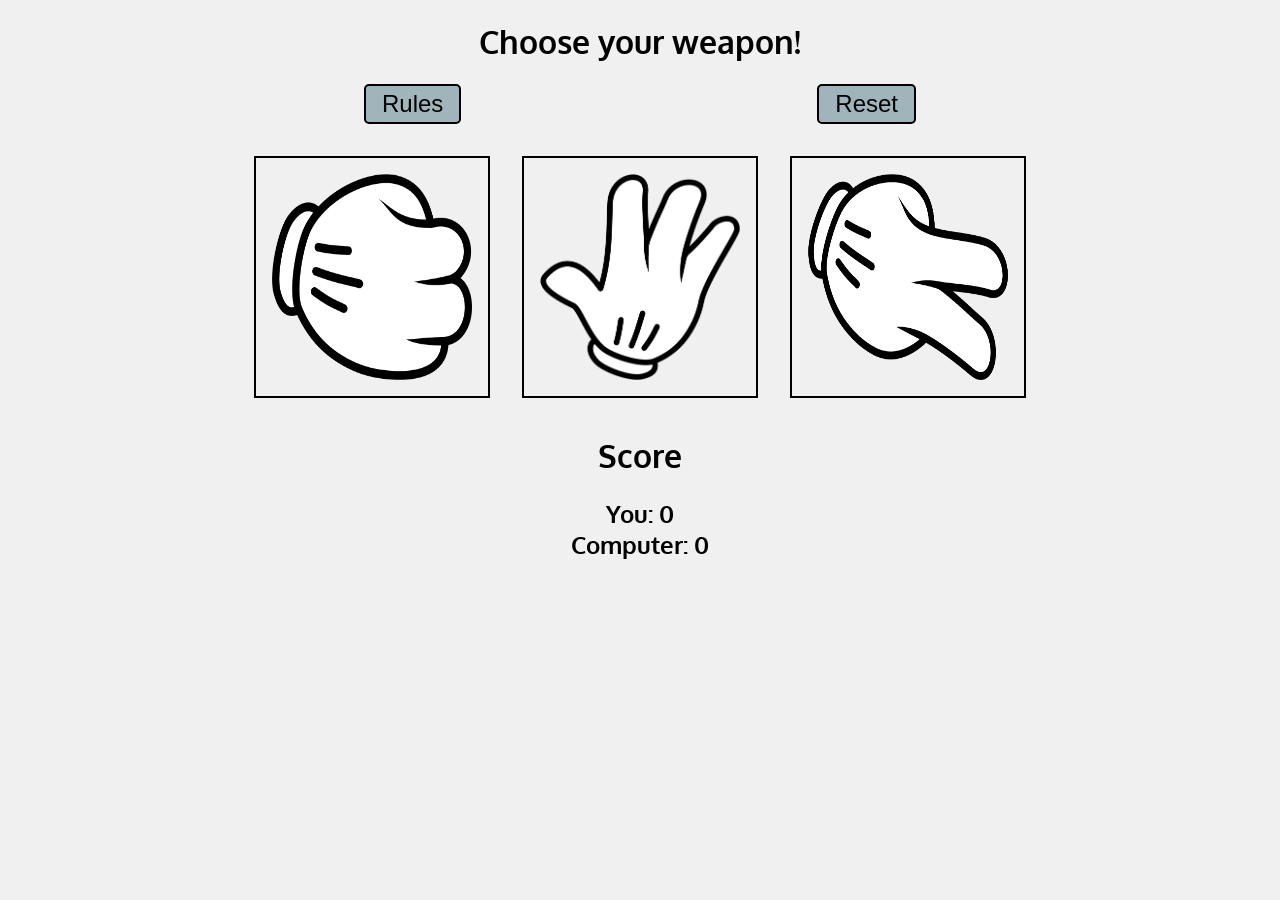
<file: index.html>
<!DOCTYPE html>
<html lang="en">
<head>
    <meta charset="UTF-8">
    <meta http-equiv="X-UA-Compatible" content="IE=edge">
    <meta name="viewport" content="width=device-width, initial-scale=1.0">
    <link rel="preconnect" href="https://fonts.googleapis.com">
    <link rel="preconnect" href="https://fonts.gstatic.com" crossorigin>
    <link href="https://fonts.googleapis.com/css2?family=Oxygen:wght@300;400;700&display=swap" rel="stylesheet"> 
    <link rel="stylesheet" href="style.css">
    <title>Rock, Paper, Scissors</title>
</head>
<body>
        <h1>
            Choose your weapon!
        </h1>
        <h3>
            <button id="rules">
            Rules
            </button>
            <button id="reset">
            Reset
            </button>
        </h3>
        <p id="rulesList" class="hidden">
            The rules of this duel is are simple. 
            <br>Pick your weapon. 
            <br>Rocks wins against scissors.
            <br>Scissors beats paper.
            <br>Paper destroys rock.
            <br>Choose wisely...
            
        </p>
    <section id="weapon">
        <img id="rock" src="img/rock.png">
        <img id="paper" src="img/paper.png">
        <img id="scissors" src="img/scissors.png">
    </section>
        <h1>
            Score
        </h1>
        <h2>
            <span>You:</span> <span id='userScore'>0</span>
            <br>
            <span>Computer:</span> <span id='pcScore'>0</span>
            <br>
            <span id='pcPlay'></span> <span id="result"></span>
        </h2>


    <script type="text/javascript" src="scripts.js"></script>    
</body>
</html>
</file>
<file: style.css>
html {
    font-family: 'Oxygen', sans-serif;
    background-color: rgba(240,240,240,1);
}
.hidden{
    display: none;
}
body {
    font-size: 1rem;
}
h1, h2 {
    text-align: center;
}
section {
    display: flex;
    justify-content: center;
    flex-wrap: wrap;
}
section img {
    width: 200px;
    height: auto;
    margin: 1rem;
    padding: 1rem;
    border: 2px black solid;
}
p{
    text-align: center;
    justify-content: center;
    display: flex;
    height: 20%;
    width: 50%;
    margin: 1rem auto;
    
}
h3 {
    display: flex;
    margin: 0 auto;
    justify-content: space-evenly;
}

button {
    font-size: 1.5rem;
    padding: .25rem 1rem;
    margin-bottom: 1rem;
    border-radius: 5px;
    border: 2px solid black;
    background-color: #a0b5bb;
    color: black;
}
</file>
